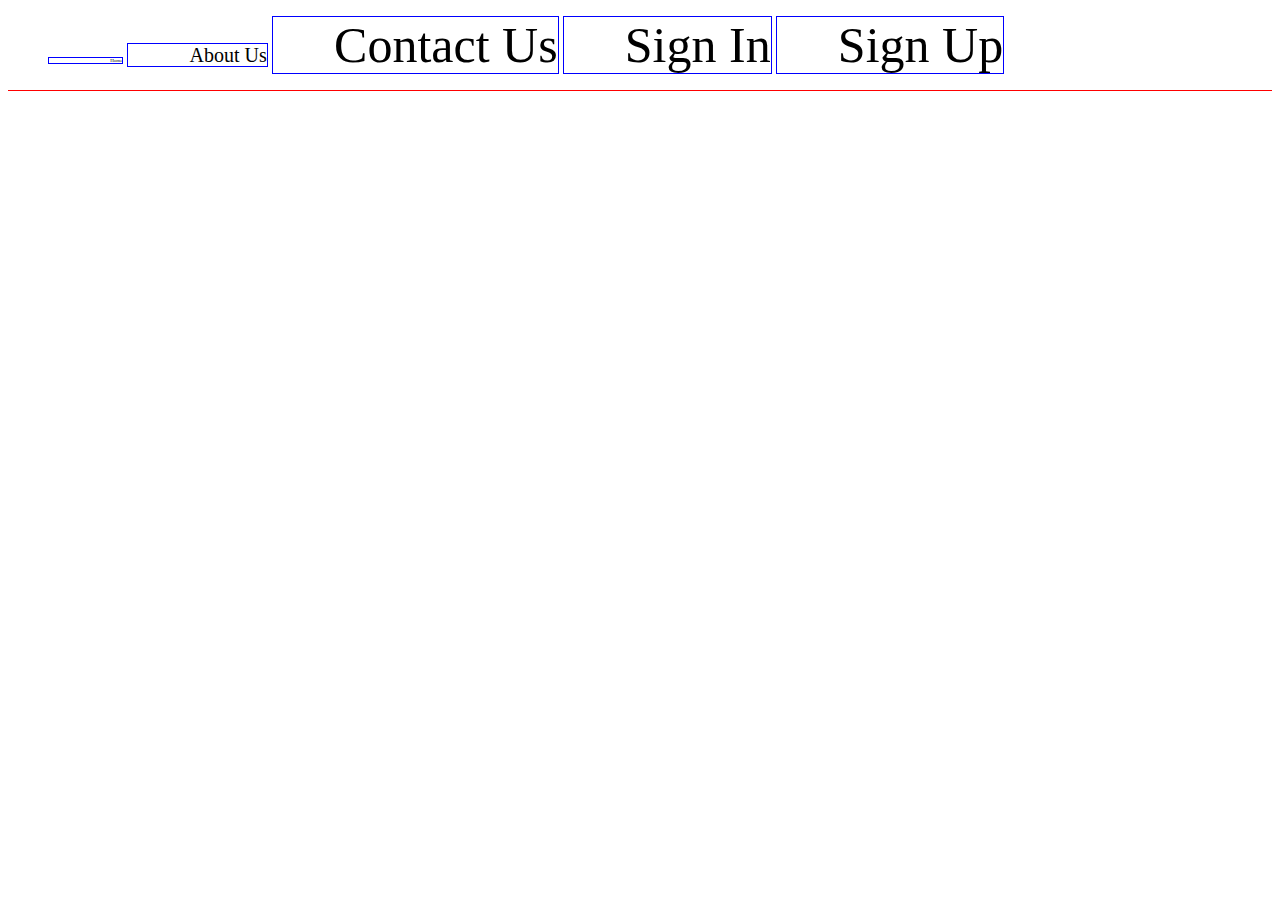
<file: cw1jan.html>
<!DOCTYPE html>
<html lang="en">

<head>
    <meta charset="UTF-8">
    <meta name="viewport" content="width=device-width, initial-scale=1.0">
    <title>Header</title>
    <style>
        /* *{
            display:none;
        } */
        #container {
            /* background-color:red; */
            border-bottom: 1px solid red;
        }

        #container2 {
            /* background-color:red; */
            border: 1px solid rgb(72, 0, 255);
        }

        #container>.navbar>li {
            display: inline;
            border: 1px solid blue;
        }

        li {
            margin-block-start: 0em;
            margin-block-end: 0em;
        }


        .pipilika {
            font-size: 5px;
        }

        .metronic {
            font-size: 20px;
        }

        .limitless {
            font-size: 50px;
        }

        .pl-5 {
            padding-left: 5%;
        }

        /* #navbar {
            background-color: azure;
        }
           ul>li {
            display: inline;
            vertical-align: middle;
        }
        li>a {
            text-decoration: none;
        }*/
    </style>
</head>

<body>
    <div id="container">
        <ul class="navbar">
            <li class="pl-5 pipilika">Home</li>
            <li class="pl-5 metronic">About Us</li>
            <li class="pl-5 pipilika limitless metronic">Contact Us</li>
            <li class="pl-5 limitless">Sign In</li>
            <li class="pl-5 limitless metronic">Sign Up</li>
        </ul>
    </div>
    <!-- <div id="container2">
    </div>
    <button onclick="displayHeader()">Display Header</button>
     <script>
        function displayHeader() {
            let ul = document.createElement('UL');
            ul.setAttribute('id', 'navbar2');

            let li = document.createElement('LI');
            let txt = document.createTextNode("Home");
            li.appendChild(txt);
            ul.appendChild(li);

            let li1 = document.createElement('LI');
            let txt1 = document.createTextNode("About Us");
            li1.appendChild(txt1);
            ul.appendChild(li1);

            let li2 = document.createElement('LI');
            let txt2 = document.createTextNode("Contact Us");
            li2.appendChild(txt2);
            ul.appendChild(li2);

            let li3 = document.createElement('LI');
            let txt3 = document.createTextNode("Sign In");
            li3.appendChild(txt3);
            ul.appendChild(li3);


            //let container2 = document.getElementById('container2');
            container2.appendChild(ul);
            //document.getElementById("navbar2").style.display = "inline";
            document.querySelector('#container2 ul li').style.display = "inline";
            document.querySelector('.li1').style.display = "inline";
            console.log(container2);
        }



        function createLI() {

        }

        function createText() {

        }

    </script> 

     <div class="container">
        <ul id="navbar">
            <li>
                <img src="assets/img/pondit_logo.png" height="50px" alt="">
            </li>
            <li class="pl-10">
                Home
            </li>
            <li class="pl-5">
                About Us
            </li>
            <li class="pl-5">
                Contact Us
            </li>
            <li class="pl-30">
                Sign In
            </li>
            <li class="pl-5">
                Sign Up
            </li>
            <li class="pl-10">
                <button onclick="changeMode()">Mode</button>
            </li>
        </ul>
    </div>
     <script>
        function changeMode()
        {
            window.document.getElementById('navbar').style.color = "yellow";
            window.document.getElementById('navbar').style.backgroundColor = "black";
        }
    </script> -->
</body>

</html>
</file>
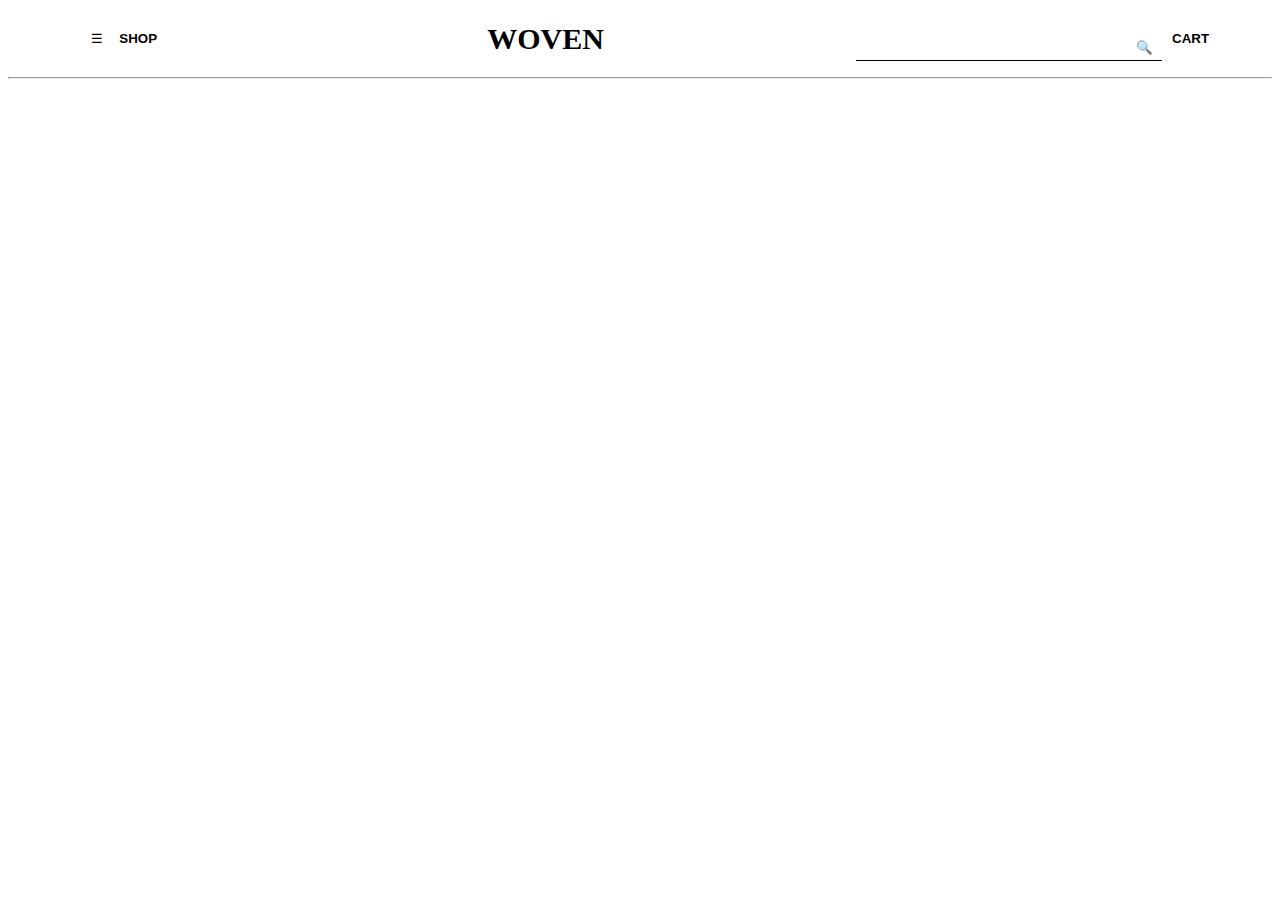
<file: cw30dec.html>
<!DOCTYPE html>
<html lang="en">

<head>
    <meta charset="UTF-8">
    <meta name="viewport" content="width=device-width, initial-scale=1.0">
    <title>CW 30 DEC</title>
    <link rel="stylesheet" href="style2.css">
</head>

<body>
    <Header>
        <ul id="navbar">
            <li class="hamburger"><button>&#9776;</button></li>
            <li class="shop_btn"><a href="https://google.com"><button>SHOP</button></a></li>
            <li class="logo">WOVEN</li>
            <li class="search_input">
                <div class="search"><input type="text" name="search_input" id="search_bar" /><a
                        href="https://google.com"><button>&#128269;</button></a>
                </div>
            </li>
            <li class="cart_btn"><a href="https://google.com"><button>CART</button></a></li>
        </ul>
        <hr>
    </Header>
    <!-- <ul>
        <li>
            <div class="search"><input type="text" name="search_bar" id="search_bar"><button>&#9906;</button></div>
        </li>
        <li>HOME</li>
        <li>ABOUT US</li>
        <li>CONTACTS</li>
    </ul> -->
</body>

</html>
</file>
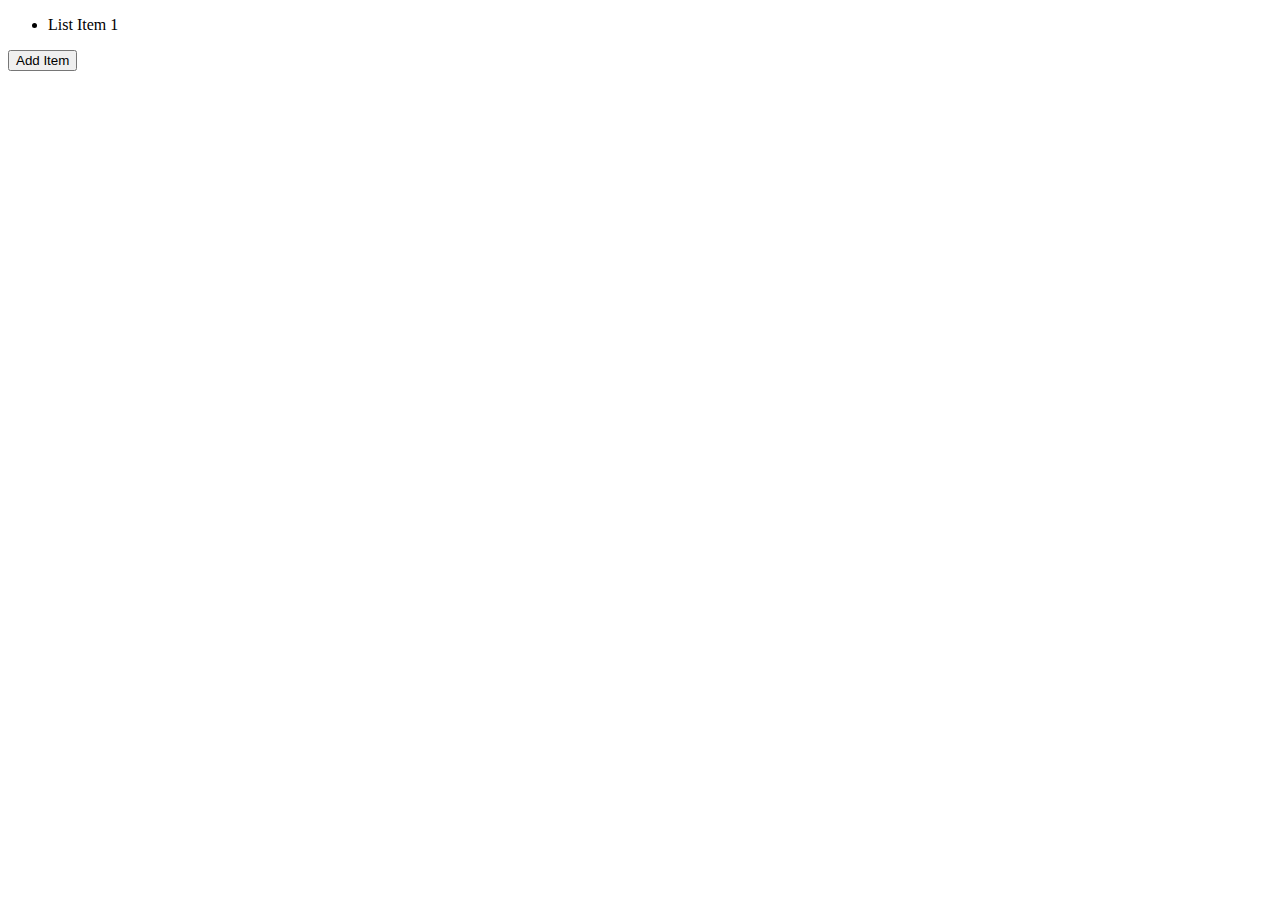
<file: cw30dec2.html>
<!DOCTYPE html>
<html lang="en">

<head>
    <meta charset="UTF-8">
    <meta name="viewport" content="width=device-width, initial-scale=1.0">
    <title>Document</title>
</head>

<body>
    <ul id="container">
        <li>List Item 1</li>
    </ul>
    <button id="button" onclick="addNewItem()">Add Item</button>

    <script>
        function addNewItem() {
            let listItem = window.document.getElementById('container').innerHTML;
            //console.log(listItem);
            //document.getElementById('list').innerHTML = listItem + 'List Item 2';
            let li = document.createElement('LI');
            let txt = document.createTextNode(' List Item 2');
            let newItem = li.appendChild(txt);
            //alert(window.document.getElementById('container').innerHTML.appendChild(li));
            window.document.getElementById('container').appendChild(newItem);
        }
    </script>
</body>

</html>
</file>
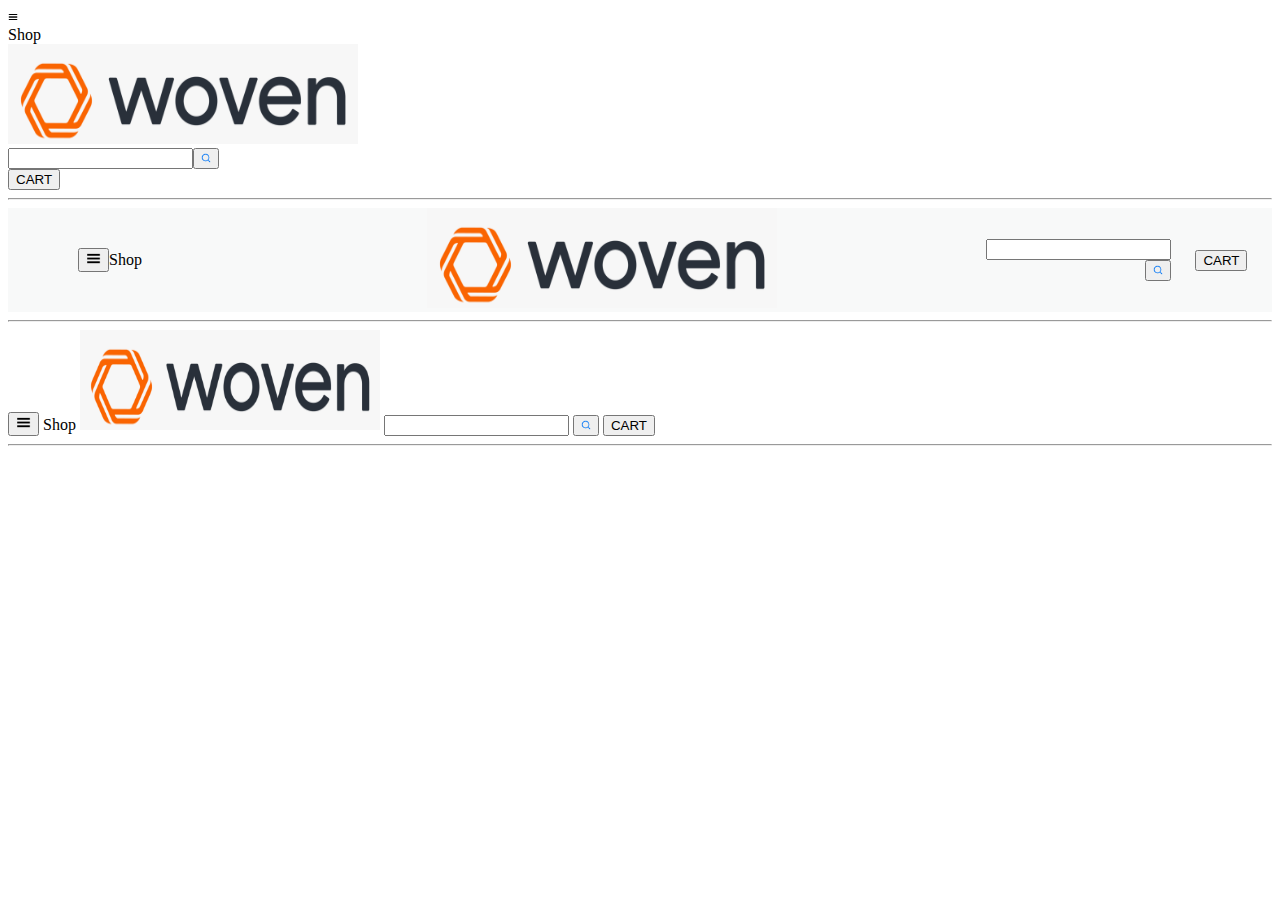
<file: header1.html>
<!DOCTYPE html>
<html lang="en">

<head>
  <meta charset="UTF-8" />
  <meta name="viewport" content="width=device-width, initial-scale=1.0" />
  <title>Header 01</title>
</head>

<body>
  <!--with nav-->
  <header>
    <nav>
      <li><img src="assets/images/menu.png" alt="menu" width="10" height="10" /></li>
      <li><span>Shop</span></li>
      <li><img class="logo" src="assets/images/woven.png" alt="logo of woven" width="350" height="100" /></li>
      <li><input type="text" /><button><img src="assets/images/search.png" alt="search" width="10"
            height="10" /></button></li>
      <li><button><span>CART</span></button></li>
    </nav>
  </header>
  <hr>

  <!--with table-->
  <table width="100%" cellpadding="0" cellspacing="0" border="0" bgcolor="#F8F9F9">
    <tbody>
      <tr>
        <td width="8%" align="right">
          <button>
            <img src="assets/images/menu.png" alt="" width="15" height="15" />
          </button>
        </td>
        <td width="9%">Shop</td>
        <td align="center" width="60%">
          <img src="assets/images/woven.png" alt="" width="350" height="100" />
        </td>
        <td align="right" width="15%">
          <input type="text" name="search" id="search" /><button>
            <img src="assets/images/search.png" alt="" width="10" height="10" />
          </button>
        </td>
        <td width="8%" align="center"><button>CART</button></td>
      </tr>
    </tbody>
  </table>
  <hr />

  <!--simple-->
  <div>
    <button>
      <img src="assets/images/menu.png" alt="" width="15" height="15" />
    </button>
    <span>Shop</span>
    <img src="assets/images/woven.png" alt="" width="300" height="100" />
    <input type="text" name="search" id="search" />
    <button>
      <img src="assets/images/search.png" alt="" width="10" height="10" />
    </button>
    <button><span>CART</span></button>
  </div>
  <hr />
</body>

</html>
</file>
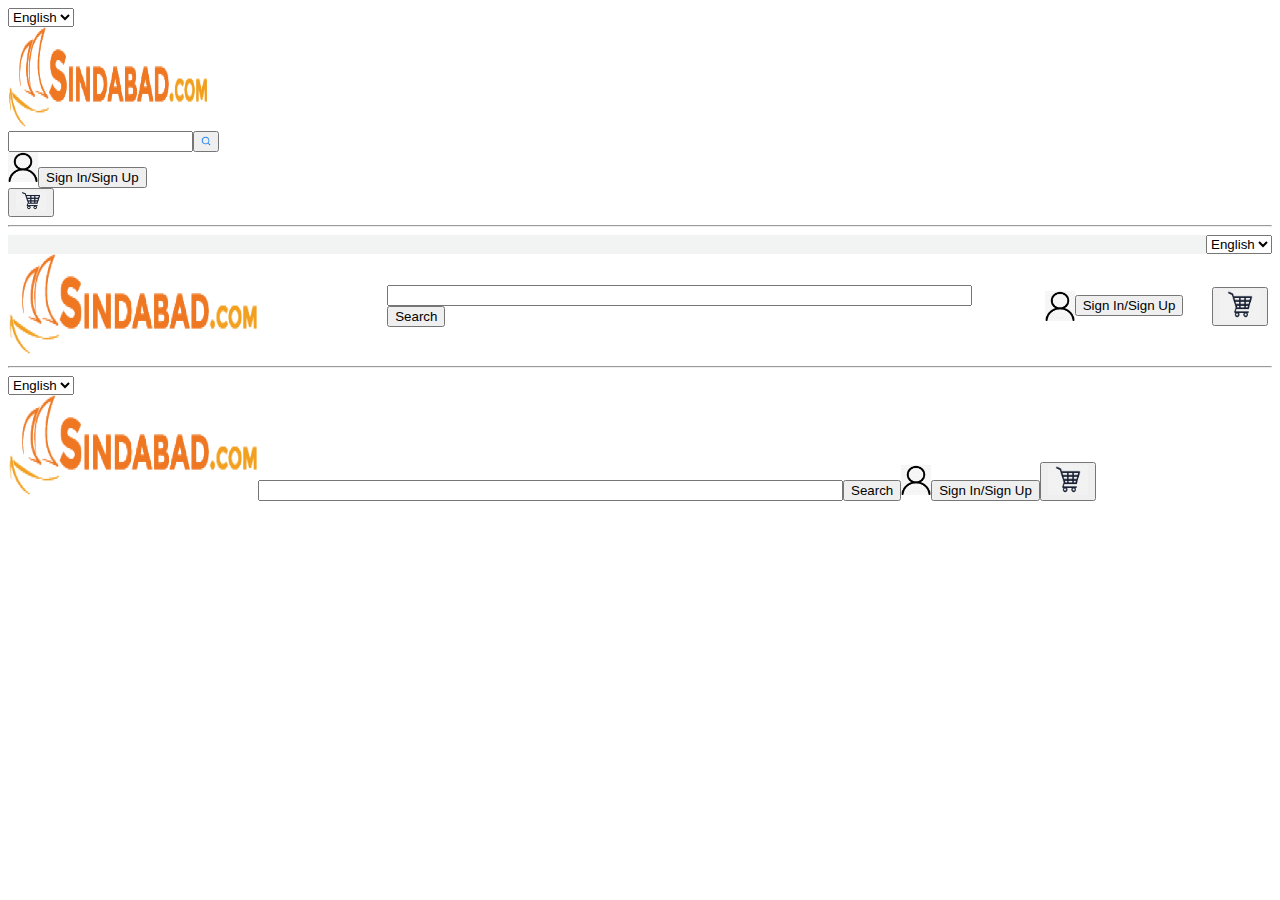
<file: header2.html>
<!DOCTYPE html>
<html lang="en">

<head>
  <meta charset="UTF-8" />
  <meta name="viewport" content="width=device-width, initial-scale=1.0" />
  <title>Header 02</title>
</head>

<body>
  <!--with nav-->
  <header>
    <nav class="main">
      <nav class="navbar1">
        <li><select name="language" id="language" size="1">
            <option value="English"><img src="assets/images/uk.png" alt="uk" width="10" height="10">English</option>
            <option value="Bangla"><img src="assets/images/bd.png" alt="bd">বাংলা</option>
          </select></li>
      </nav>
      <nav class="navbar2">
        <li><img src="assets/images/sindabad.png" alt="logo of sindabad" width="200" height="100" /></li>
        <li>
          <input type="text" name="search" id="search" /><button>
            <img src="assets/images/search.png" alt="search" width="10" height="10" /></button>
        </li>
        <li>
          <img src="assets/images/signin.png" alt="user logo" width="30" height="30" /><button><span>Sign In/Sign
              Up</span></button>
        </li>
        <li><button><img src="assets/images/cart.png" alt="cart logo" width="30" height="20" /></button></li>
      </nav>
    </nav>
  </header>
  <hr>

  <!-- with table -->
  <table cellpadding="0" cellspacing="0" border="0" width="100%">
    <tbody>
      <tr>
        <td align="right" colspan="4" bgcolor="#F2F3F3">
          <select name="language" id="language" size="1">
            <option value="English"><img src="assets/images/uk.png" alt="uk" width="10" height="10">English</option>
            <option value="Bangla"><img src="assets/images/bd.png" alt="bd">বাংলা</option>
          </select>
        </td>
      </tr>
      <tr>
        <td width="30%"><img src="assets/images/sindabad.png" alt="logo of sindabad" width="250" height="100"></td>
        <td width="50%">
          <input type="text" name="search" id="search" size="70" /><button>
            <span>Search</span></button>
        </td>
        <td align="center" width="15%"><img src="assets/images/signin.png" alt="user logo" width="30" height="30"
            align="center" /><button><span>Sign In/Sign Up</span></button>
        </td>
        <td align="center" width="5%"><button><img src="assets/images/cart.png" alt="" width="40" height="30"></button>
        </td>
      </tr>
    </tbody>
  </table>
  <hr>

  <!-- with div -->
  <div>
    <div>
      <select name="language" id="language" size="1" align="right">
        <option value="English"><img src="assets/images/uk.png" alt="uk" width="10" height="10">English</option>
        <option value="Bangla"><img src="assets/images/bd.png" alt="bd">বাংলা</option>
      </select>

    </div>
    <div>
      <img src="assets/images/sindabad.png" alt="logo of sindabad" width="250" height="100"><input type="text"
        name="search" id="search" size="70" /><button>Search</button><img src="assets/images/signin.png" alt="user logo"
        width="30" height="30" /><button>Sign In/Sign
        Up</button><button><img src="assets/images/cart.png" alt="" width="40" height="30"></button>
    </div>
  </div>
</body>

</html>
</file>
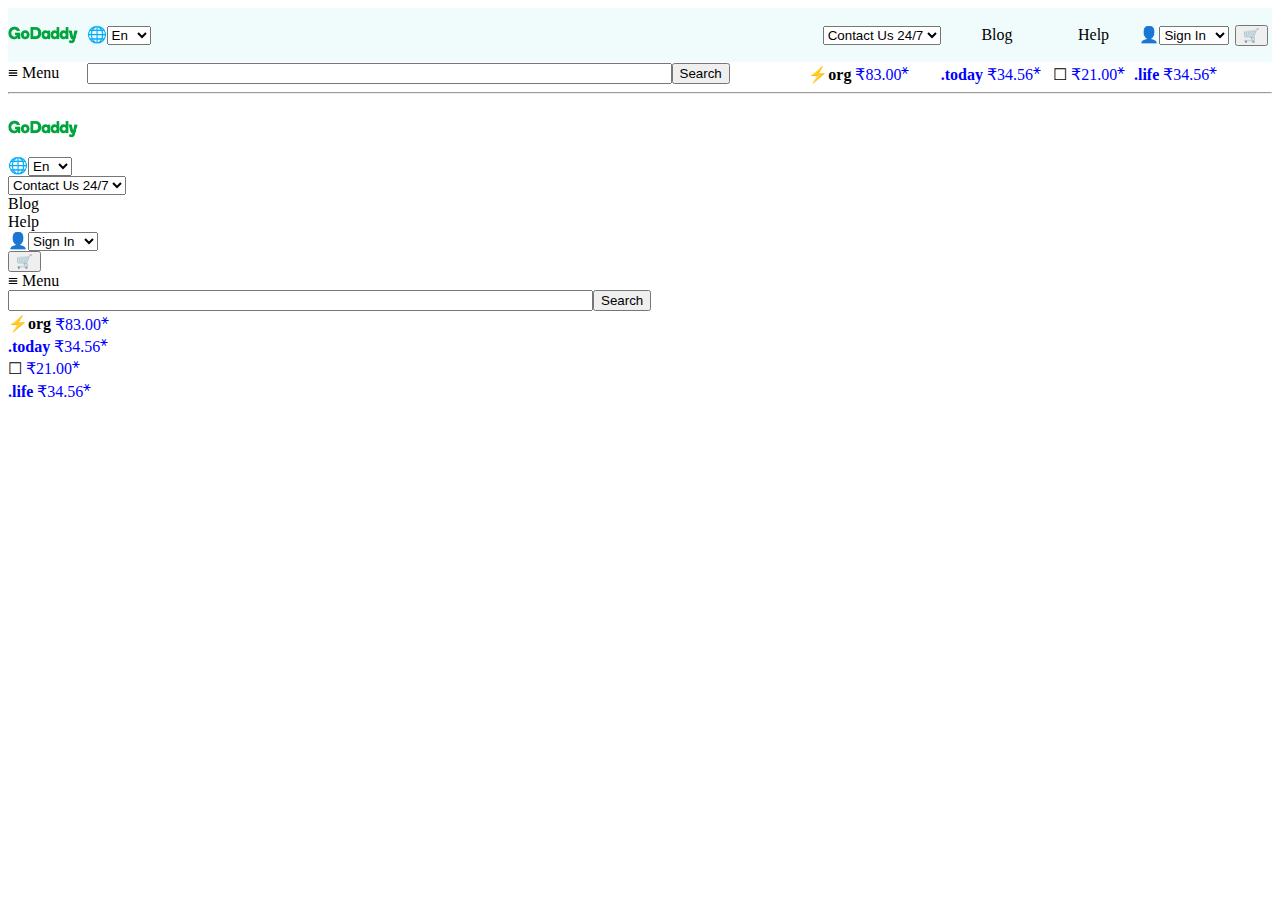
<file: header3.html>
<!DOCTYPE html>
<html lang="en">

<head>
  <meta charset="UTF-8">
  <meta name="viewport" content="width=device-width, initial-scale=1.0">
  <title>Header 03</title>
</head>

<body>
  <!-- with table -->
  <table width="100%" cellpadding="0" cellspacing="0" border="0">
    <tr bgcolor="#F0FCFC">
      <td><img src="assets/images/godaddy.png" alt="" height="50" width="70"></td>
      <td><span>&#127760</span><select name="language" id="language">
          <option value="English">En</option>
          <option value="Bangla">বাংলা</option>
        </select></td>
      <td align="right"><select name="contact" id="contact">
          <option value="">Contact Us 24/7</option>
        </select></td>
      <td align="center">Blog</td>
      <td align="center">Help</td>
      <td align="center"><span>&#128100</span><select name="contact" id="contact">
          <option value="">Sign In</option>
          <option value="">Sign Up</option>
        </select></td>
      <td><button><span>&#128722</span></button></td>
    </tr>
    <tr>
      <td><img src="assets/images/menu.png" alt="" width="10" height="10">&nbsp;Menu</td>
      <td><input type="text" name="search" id="search" size="70"><button>Search</button></td>
      <td><span>&#9889</span><b>org</b>&nbsp;<font color="blue"><span>&#8377</span>83.00<sup>&#9913</sup></font>
      </td> <!--decimal -->
      <td>
        <font color="blue"><b>.today</b>&nbsp;<span>&#8377</span>34.56<sup>&#9913</sup></font>
      </td>
      <td><span>&#9744</span>&nbsp;<font color="blue"><span>&#8377</span>21.00<sup>&#9913</sup></font>
      </td>
      <td colspan="2">
        <font color="blue"><b>.life</b>&nbsp;<span>&#8377</span>34.56<sup>&#9913</sup></font>
      </td>
    </tr>
  </table>
  <hr />

  <!-- with nav -->
  <nav class="main">
    <nav class="navbar1">
      <li><img src="assets/images/godaddy.png" alt="" height="50" width="70"></li>
      <li><span>&#127760</span><select name="language" id="language">
          <option value="English"><span>En</span></option>
          <option value="Bangla"><span>বাংলা</span></option>
        </select></li>
      <li><select name="contact" id="contact">
          <option value=""><span>Contact Us 24/7</span></option>
        </select></li>
      <li><span>Blog</span></li>
      <li><span>Help</span></li>
      <li><span>&#128100</span><select name="contact" id="contact">
          <option value="">Sign In</option>
          <option value="">Sign Up</option>
        </select></li>
      <li><button><span>&#128722</span></button></li>
    </nav>
    <nav class="navbar2">
      <li><img src="assets/images/menu.png" alt="" width="10" height="10">&nbsp;Menu</li>
      <li><input type="text" name="search" id="search" size="70"><button>Search</button></li>
      <li><span>&#9889</span><b>org</b>&nbsp;<font color="blue"><span>&#8377</span>83.00<sup>&#9913</sup></font>
      </li>
      <li>
        <font color="blue"><b>.today</b>&nbsp;<span>&#8377</span>34.56<sup>&#9913</sup></font>
      </li>
      <li><span>&#9744</span>&nbsp;<font color="blue"><span>&#8377</span>21.00<sup>&#9913</sup></font>
      </li>
      <li>
        <font color="blue"><b>.life</b>&nbsp;<span>&#8377</span>34.56<sup>&#9913</sup></font>
      </li>
    </nav>
  </nav>
</body>

</html>
</file>
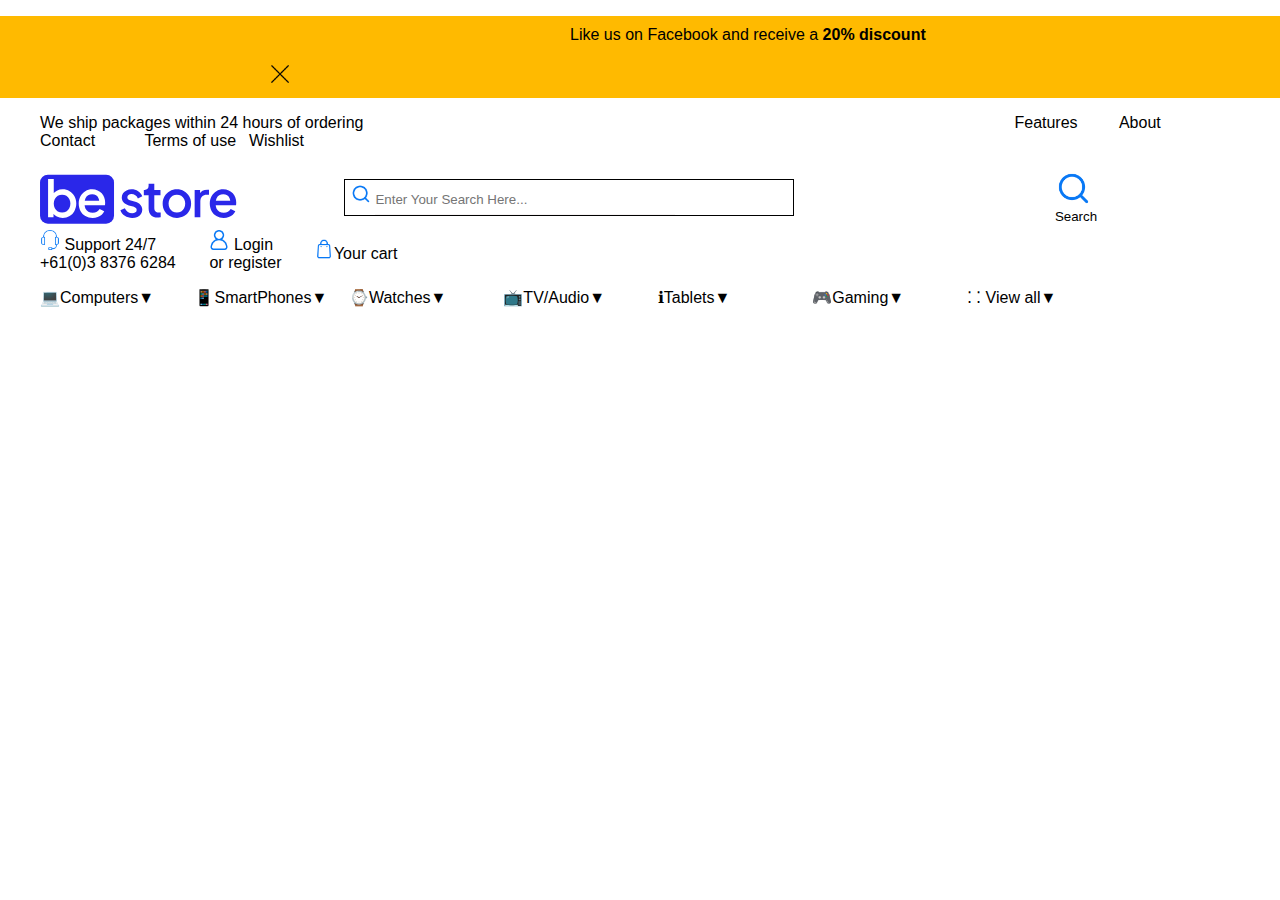
<file: hw4jan.html>
<!DOCTYPE html>
<html lang="en">

<head>
    <meta charset="UTF-8">
    <meta name="viewport" content="width=device-width, initial-scale=1.0">
    <title>Header Exercise 01</title>
    <link rel="stylesheet" href="style3.css">

</head>

<body>

</body>
<header>
    <ul id="row1">
        <li class="txtAlert">Like us on Facebook and receive a <strong>20% discount</strong></li>
        <li class="image"><img src="assets/images/close.png" width="20px" alt=""></li>
    </ul>
    <ul id="row2">
        <li class="w-970">We ship packages within 24 hours of ordering</li>
        <li class="w-100">Features</li>
        <li class="w-100">About</li>
        <li class="w-100">Contact</li>
        <li class="w-100">Terms of use</li>
        <li class="w-100">Wishlist</li>
    </ul>
    <ul id="row3">
        <li class="w-300"><img src="assets/images/bethemestore2.svg" width="200px" alt="logo"></li>
        <li class="inputSearchbtn">
            <div>
                <label for="searchInput"><button>
                        <img src="assets/images/search.png" width="20px" alt="search icon">
                    </button></label><input type="text" name="search_input" id="searchInput"
                    placeholder="Enter Your Search Here...">
            </div>
        </li>
        <li class="searchbtn"><button><img src="assets/images/search.png" width="35px" alt="search icon">Search</button>
        </li>
        <li class="rightMenu w-165"><img src="assets/images/headphones.png" width="20px" alt="support icon">
            <a href="#">
                Support&nbsp;24/7
                +61(0)3&nbsp;8376&nbsp;6284
            </a>
        </li>
        <li class="rightMenu w-100"><img src="assets/images/avatar.png" width="20px" alt="user icon">
            <a href="#">Login or&nbsp;register</a>
        </li>
        <li class="rightMenu w-100"><img src="assets/images/bag.png" width="20px" alt="cart icon"><a href="#">Your
                cart</a>
        </li>
    </ul>
    <ul id="row4">
        <li class="w-150">&#128187;Computers&#9660;</li>
        <li class="w-150">&#128241;SmartPhones&#9660;</li>
        <li class="w-150">&#8986;Watches&#9660;</li>
        <li class="w-150">&#128250;TV/Audio&#9660;</li>
        <li class="w-150">&#8505;Tablets&#9660;</li>
        <li class="w-150">&#127918;Gaming&#9660;</li>
        <li class="w-150">&#8282;&nbsp;&#8282;&nbsp;View all&#9660;</li>
    </ul>
</header>

</html>
</file>
<file: style2.css>
body {
    margin-block-start: 0em;
    margin-block-end: 0em;
}

ul>li {
    display: inline-block;
    list-style: none;
    vertical-align: middle;

}

#navbar {
    background-color: white;
}

.hamburger {
    width: 5%;
    text-align: right;
}

.hamburger>button {
    background-color: transparent;
    border: none;
    height: 25px;
    width: 25px;
    text-align: center;
    text-decoration: none;
    cursor: pointer;
}

.hamburger>button:hover {
    background-color: rgb(231, 228, 228);
}


.shop_btn {
    width: 10%;
    text-align: left;

}

.shop_btn>a>button {
    background-color: transparent;
    border: none;
    height: 30px;
    width: 50px;
    text-align: center;
    text-decoration: none;
    cursor: pointer;
    font-weight: bold;
}

.shop_btn>a>button:hover {
    background-color: rgb(234, 145, 145);
}

.logo {
    width: 50%;
    text-align: center;
    font-size: 30px;
    font-weight: bold;
}

.search_input {
    width: 25%;
    text-align: right;
}

.search>a>button {
    background-color: transparent;
    border: none;
    height: 20px;
    width: 30px;
    margin: 3px;
    text-align: right;
    text-decoration: none;
    cursor: pointer;
}

.search>a>button:hover {
    background-color: rgb(231, 228, 228);
}

.cart_btn {
    width: 5%;
    text-align: left;
}

.cart_btn>a>button {
    background-color: transparent;
    border: none;
    height: 30px;
    width: 50px;
    text-align: center;
    text-decoration: none;
    cursor: pointer;
    font-weight: bold;
}

.cart_btn>a>button:hover {
    background-color: rgb(234, 145, 145);
}

header {
    width: 100%;

}

.search {
    border: 0;
    border-bottom: 1px solid black;
    margin: 0;
    padding: 0;
    display: inline-block;
}

.search>input {
    border: none;
    margin: 0;
    padding: 0;
    background-color: transparent;
    outline: none;
    width: 300px;

}
</file>
<file: style3.css>
body {
    font-family: Arial, sans-serif;
    margin: 0;
    padding: 0;
}

header {
    margin: 0;
    padding: 0;
}

#row1 {
    background-color: #ffba00;
}

ul li {
    display: inline-block;
}

.txtAlert {
    text-align: left;
    padding: 10px 0px 10px 530px;
    width: 700px;
}

.image {
    text-align: right;
    width: 250px;
    padding: 10px 0px 10px 0px;
}

#row3 li {
    vertical-align: middle;
}

#row3 .inputSearchbtn {
    width: 450px;

}

#row3 .inputSearchbtn label button {
    border: 0;
    background-color: transparent;
}

#row3 .inputSearchbtn input {
    border: 0;
    border-bottom: 1px solid rgb(246, 243, 243);
    background-color: transparent;
    margin: 0;
    padding: 0;
    height: 30px;
    width: 300px;
}

#row3 .inputSearchbtn label {
    height: 30px;
    width: 30px;
}

#row3 .inputSearchbtn button {
    height: 30px;
    width: 30px;
}

#row3 .inputSearchbtn div {
    border: 1px solid black;
}

#row3 a {
    width: 20px;
    text-decoration: none;
    color: black;
}

#row3 .searchbtn {
    text-align: right;
    width: 300px;
    padding-right: 20px;
}

#row3 .searchbtn button {
    width: 50px;
    height: 50px;
    border: 0;
    background-color: transparent;
    cursor: pointer;
}

#row3 .rightMenu {
    text-align: left;
}

.w-300 {
    width: 300px;
}

.w-200 {
    width: 200px;

}

.w-150 {
    width: 150px;
}

.w-100 {
    width: 100px;
}

.w-500 {
    width: 500px;
}

.w-970 {
    width: 970px;
}

.w-165 {
    width: 165px;
}
</file>
